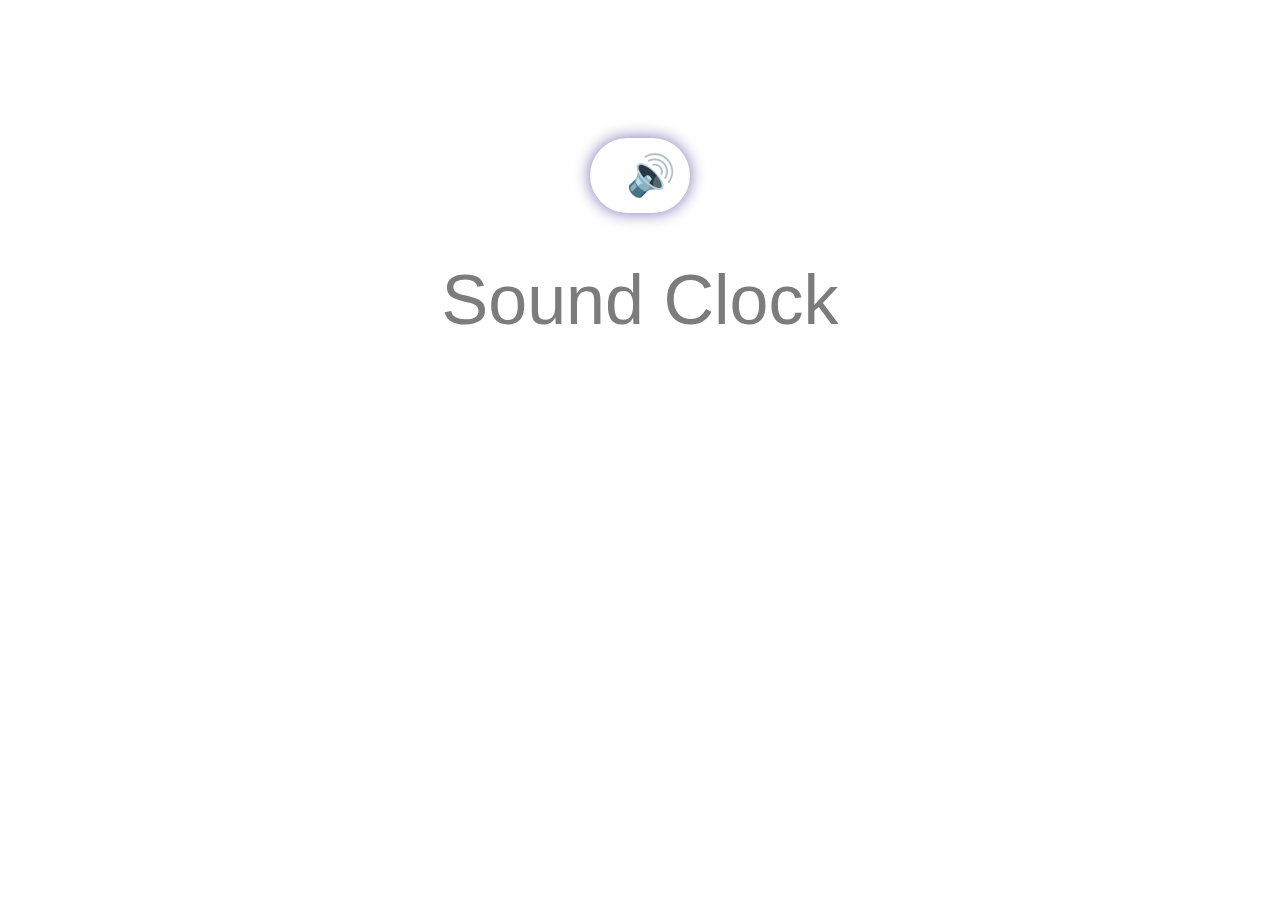
<file: webserver/public/project2/index.html>
<html>
 <head>
   <title>Sound Clock</title>
   <link rel="stylesheet" href="style.css" />
   <script src="script.js"></script>
   <!-- <link href="https://cdn.jsdelivr.net/npm/bootstrap@5.3.0/dist/css/bootstrap.min.css" rel="stylesheet"> -->
   <link
     href="https://fonts.googleapis.com/css2?family=Poppins:wght@400;600&display=swap"
     rel="stylesheet"
   />
 </head>


 <body>
   <!-- canvas to draw the curved line -->
   <canvas id="myCanvas"></canvas>


   <button id="openPopup"> ? </button>


   <div id="popup" class="popup">
     <span id="closePopup" class="close">&times;</span>
     <div class="popup-content">
       <p>The Sound Clock reflects time in sound. It mirrors the sun's trajectory and peak at noon in hertz (720 hz), and the orb changes color blue / yellow around the time of sunrise / set as well.</p>
     </div>
   </div>


   <div class="container">
     <button id="btn">🔊</button>
     <h1 id="title">Sound Clock</h1>
   </div>
   <div id="visual_content" style="display: none">
     <div id="time_package">
       <div id="digitime"></div>
       <div id="herzclock"></div>
       <div id="clock_face"></div>
     </div>
   </div>
 </body>
</html>
</file>
<file: webserver/public/project2/style.css>
body {
    height: 100%;
    display: flex;
    justify-content: center;
    align-content: center;
    overflow: hidden;
   }
   
   
   canvas {
    width: 100%;
    height: 100%;
    display: none; /* Hide initially */
    position: absolute;
    z-index: -1;
    opacity: 0;
    transition: all 1s linear;
   }
   
   
   .container {
    display: flex;
    text-align: center;
    display: inline-block;
    /* justify-content: center; */
    /* align-content: center; */
    flex-direction: column;
    margin-top: 130px;
   }
   
   
   h1 {
    font-family: "Chakra Petch", sans-serif;
    color: rgb(124, 124, 124);
    text-align: center;
    font-size: 70px;
    /* display: none; */
    font-weight: normal;
    transition: all 0.8s ease-in-out;
   }
   
   
   #visual_content {
    display: flex;
    justify-content: center;
    z-index: 10; /* Make sure it's above the canvas */
    position: absolute; /* Ensures transform works properly */
    top: 0;
    left: 0;
    opacity: 0;
    transition: opacity 1.5s linear; /* Smooth fade-in effect */
   }
   
   
   #herzclock {
    font-family: "Chakra Petch", sans-serif;
    font-size: 30px;
    /* margin-left: 8px; */
    transition: opacity 0.8s ease-in-out, visibility 0s 0.6s;
    /* visibility: visible;  */
   }
   
   
   #clock_face {
    width: 50px;
    height: 50px;
    border-radius: 50%;
    background: radial-gradient(circle, yellow 0%, rgba(255, 255, 0, 0) 100%);
    /* background-color: rgb(255, 255, 116); */
    z-index: 10; /* Make sure it's above the canvas */
    top: 0;
    left: 0;
    transition: all 1.5s ease-in-out;
   }
   
   
   #btn {
    width: auto;
    display: inline-block;
    max-width: 100px;
    text-align: center;
    padding: 14px 36px;
    font-family: "Chakra Petch", sans-serif;
    font-size: 40px;
    /* font-weight: bold; */
    color: rgb(0, 0, 0);
    background-color: #ffffff;
    border: rgb(0, 0, 0);
    border-radius: 60px;
    box-shadow: 0px 0px 16px rgba(30, 11, 123, 0.592);
    transition: transform 1s ease-in-out, background-color 0.3s linear, font-size 1.5s ease, padding 1s ease;
   }
   
   
   #btn:hover {
    background-color: #000000;
    color: rgb(255, 255, 255);
    transform: scale(1.05);
   }
   
   
   #openPopup{
      display: none;
      position: absolute;
      font-size: 20px;
      padding-top: 4px;
      padding-bottom: 4px;
      padding-right: 10px;
      padding-left: 10px;
      top: 10%;
      left: 93%;
      background: white;
      box-shadow: 0px 5px 7px rgba(0, 0, 0, 0.151);
      border-radius: 30px;
      opacity: 0;
      transition: opacity 1.5s linear; /* Smooth fade-in effect */
   }
   .popup {
      position: absolute;
      font-family:"Chakra Petch", sans-serif;
      top: 20%;
      left: 74%;
      transform: translate(-10%, -50%);
      width: 300px;
      padding-top: 0px;
      padding-right: 28px;
      padding-left: 28px;
      padding-bottom: 28px;
      background: white;
      box-shadow: 0px 5px 15px rgba(0, 0, 0, 0.3);
      display: none; /* Initially hidden */
      opacity: 0;
      transition: opacity 0.3s ease-in-out;
      border-radius: 10px;
      text-align: center;
    }
   
   
    p{
      margin: 0;
    }
     .popup-content {
      position: relative;
      margin: 0;
      max-height: 100px;
    }
     .close {
      position: relative;
      top: 3px;
      left: 154px;
      font-size: 25px;
      cursor: pointer;
    }
     .popup.show {
      display: block;
      opacity: 1;
    }
</file>
